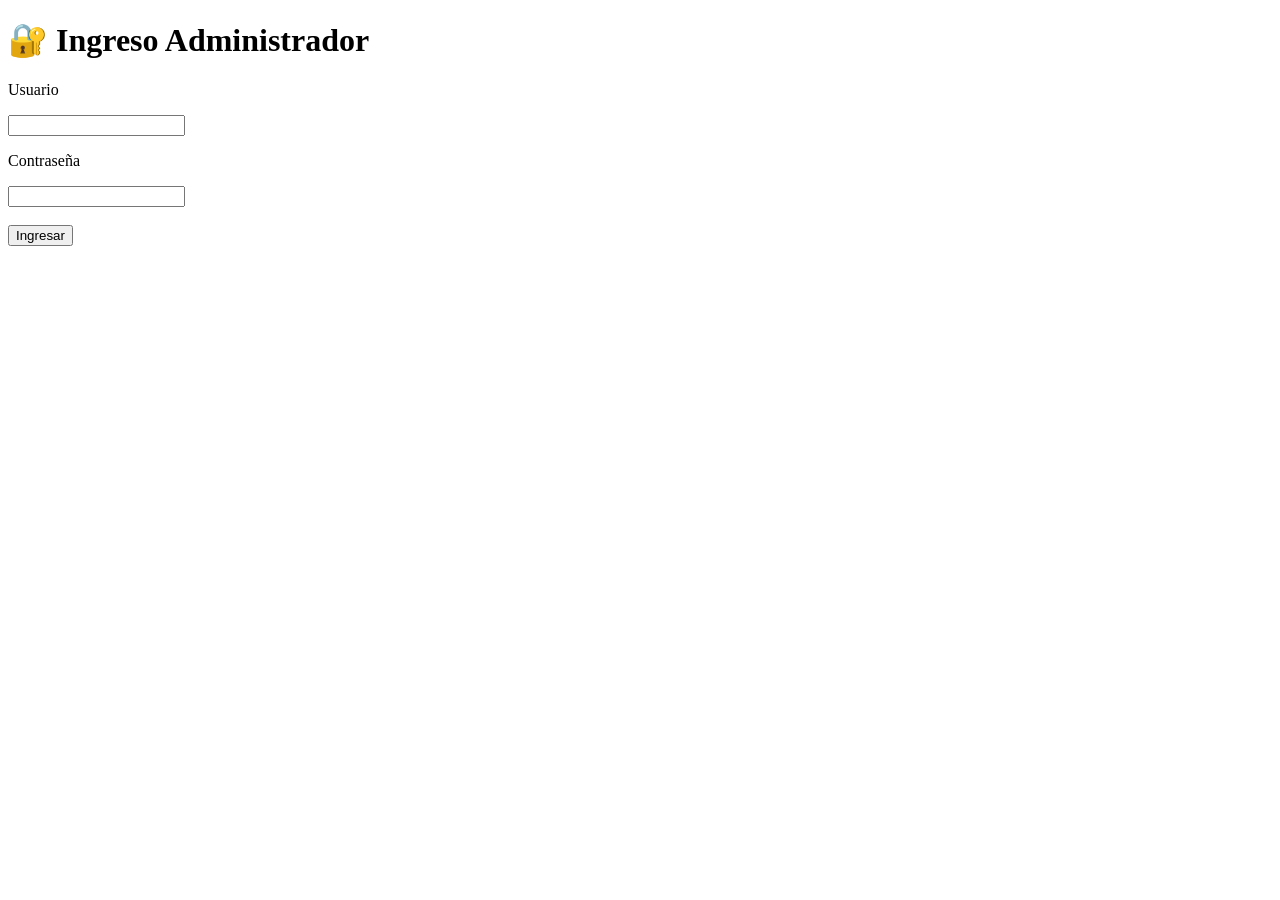
<file: templates/admin_login.html>
<!DOCTYPE html>
<html lang="es">

<head>

<meta charset="UTF-8">

<title>
Login Administrador
</title>

</head>

<body>

<h1>
🔐 Ingreso Administrador
</h1>

<form method="POST">

<p>
Usuario
</p>

<input
type="text"
name="usuario"
required>

<p>
Contraseña
</p>

<input
type="password"
name="clave"
required>

<br><br>

<button type="submit">

Ingresar

</button>

</form>

</body>

</html>
</file>
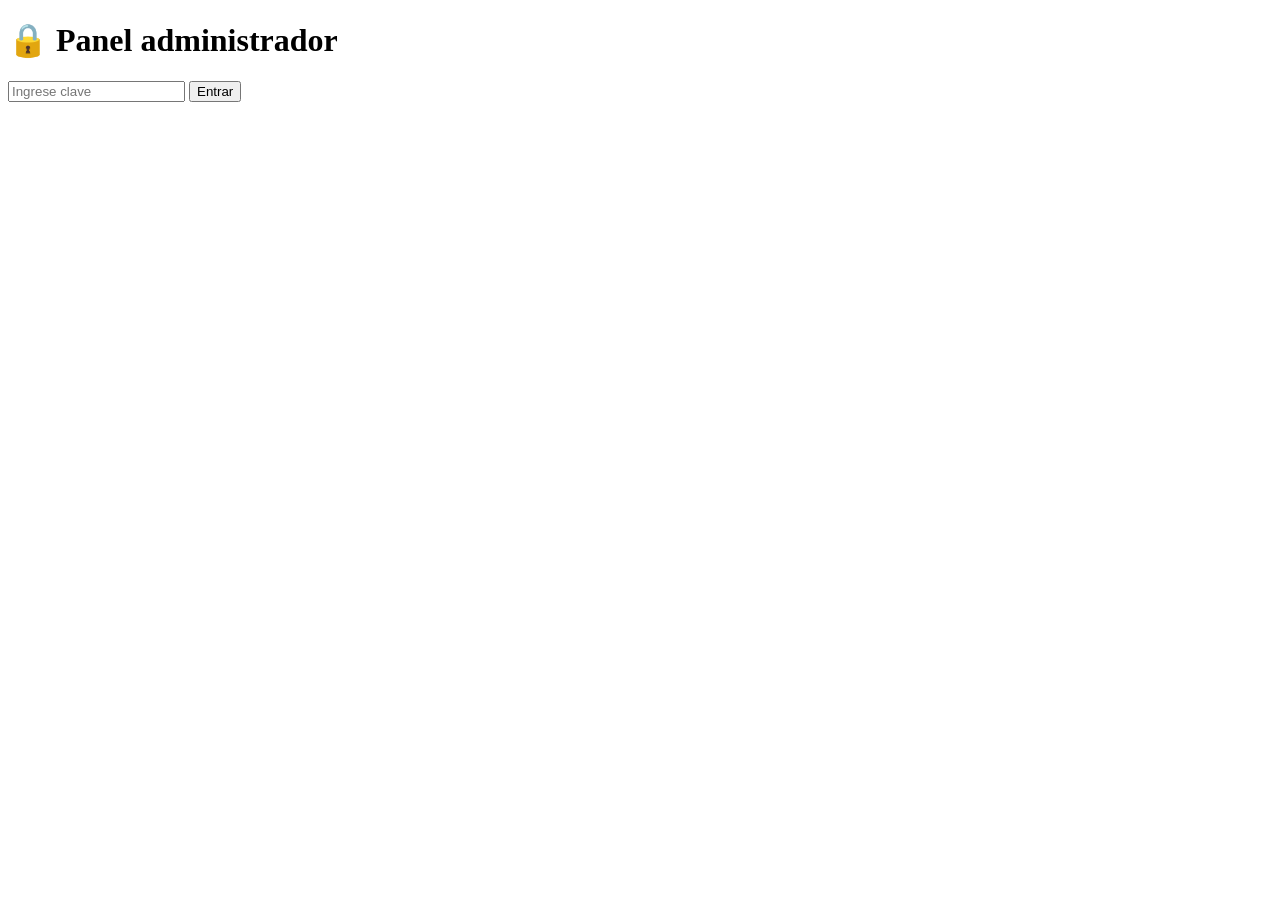
<file: templates/login_admin.html>
<!DOCTYPE html>
<html>

<head>
<title>Administrador</title>
</head>

<body>

<h1>🔒 Panel administrador</h1>

<form method="POST">

<input
type="password"
name="clave"
placeholder="Ingrese clave"
required>

<button>
Entrar
</button>

</form>

</body>
</html>
</file>
